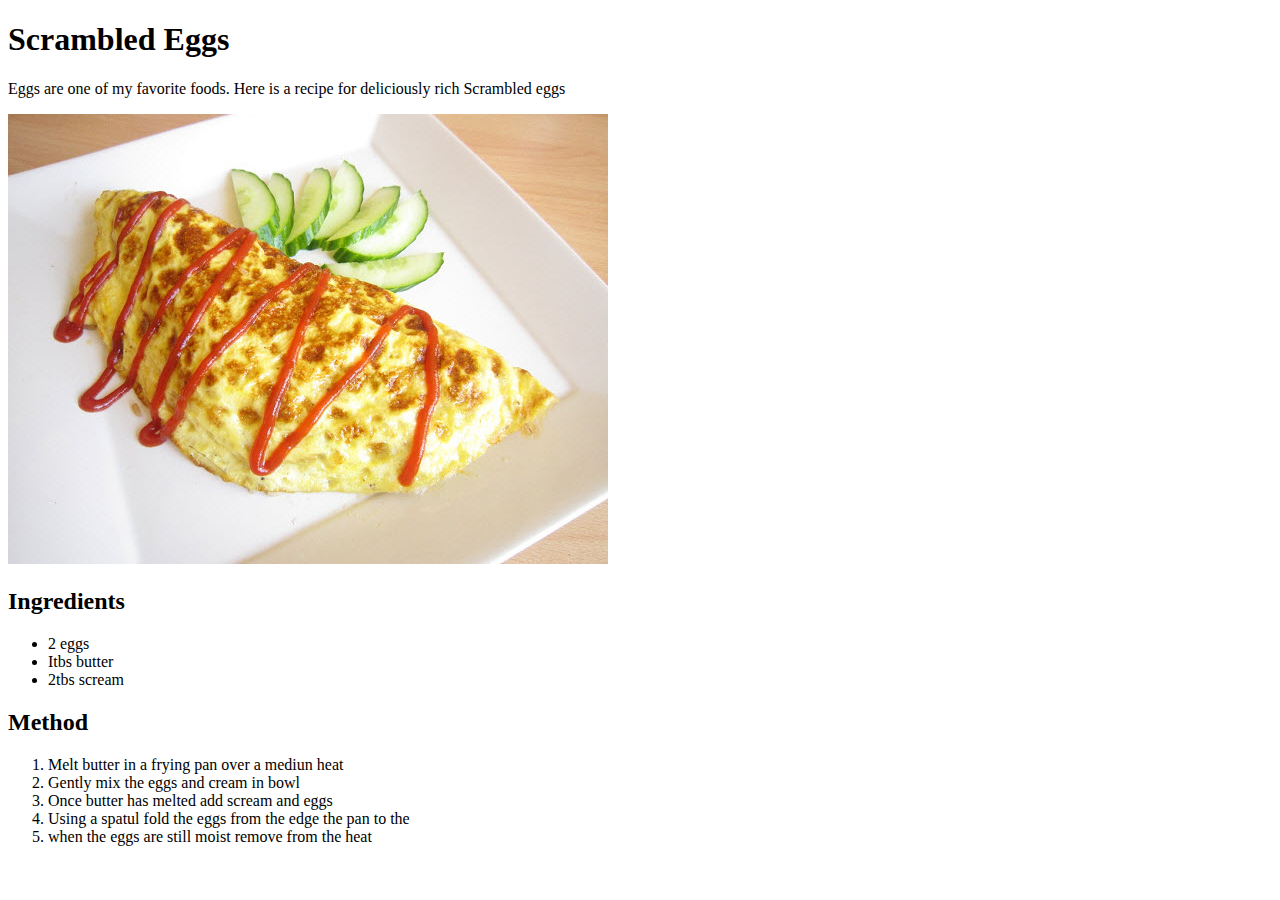
<file: index.html>
<!DOCTYPE html>
<html lang="en">
<head>
    <meta charset="UTF-8">
    <meta http-equiv="X-UA-Compatible" content="IE=edge">
    <meta name="viewport" content="width=device-width, initial-scale=1.0">
    <title>List</title>
</head>
<body>
    <h1>Scrambled Eggs</h1>
    <p>Eggs are one of my favorite foods. Here is a recipe for deliciously rich Scrambled eggs</p>
    <img src="img/trung.jpg" alt="trung">
    <h2>Ingredients</h2>
    <ul>
        <li>2 eggs</li>
        <li>Itbs butter</li>
        <li>2tbs scream</li>
    </ul>
    <h2>Method</h2>
    <ol>
        <li>Melt butter in a frying pan over a mediun heat</li>
        <li>Gently mix the eggs and cream in bowl</li>
        <li>Once butter has melted add scream and eggs</li>
        <li>Using a spatul fold the eggs from the edge the pan to the</li>
        <li>when the eggs are still moist remove from the heat</li>
    </ol>
    
</body>
</html>
</file>
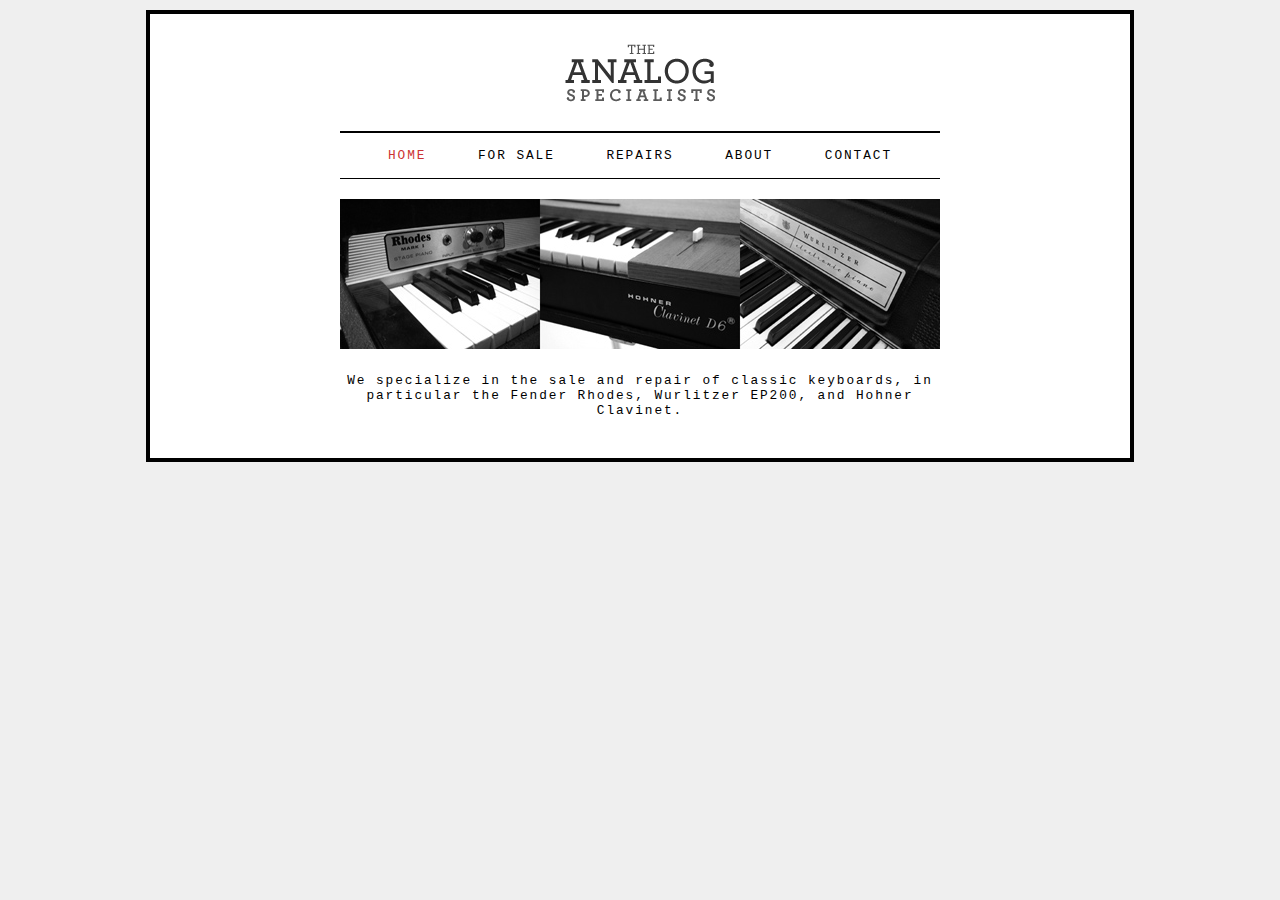
<file: Analog/index.html>
<!DOCTYPE html>
<html lang="en">
<head>
    <meta charset="UTF-8">
    <meta http-equiv="X-UA-Compatible" content="IE=edge">
    <link rel="stylesheet" href="./Style.css">
    <meta name="viewport" content="width=device-width, initial-scale=1.0">
    <title>Document</title>
</head>
<body>
    <div class="page">
        <div class="logo">
            <img src="./img/logo.gif" alt="The Analog Specialists">
        </div>
        <ul class="navigation">
            <li><a href="#" class="on">Home</a></li>
            <li><a href="#">For Sale</a></li>
            <li><a href="#">Repairs</a></li>
            <li><a href="#">About</a></li>
            <li><a href="#">Contact</a></li>
        </ul>
        <p><img src="./img/keys.jpg" alt="Fender Rhodes, Hohner Clavinet, and Wurlitzer EP200"></p>
        <p>We specialize in the sale and repair of classic keyboards,
            in particular the Fender Rhodes, Wurlitzer EP200, and Hohner Clavinet.
        </p>
    </div>
</body>
</html>
</file>
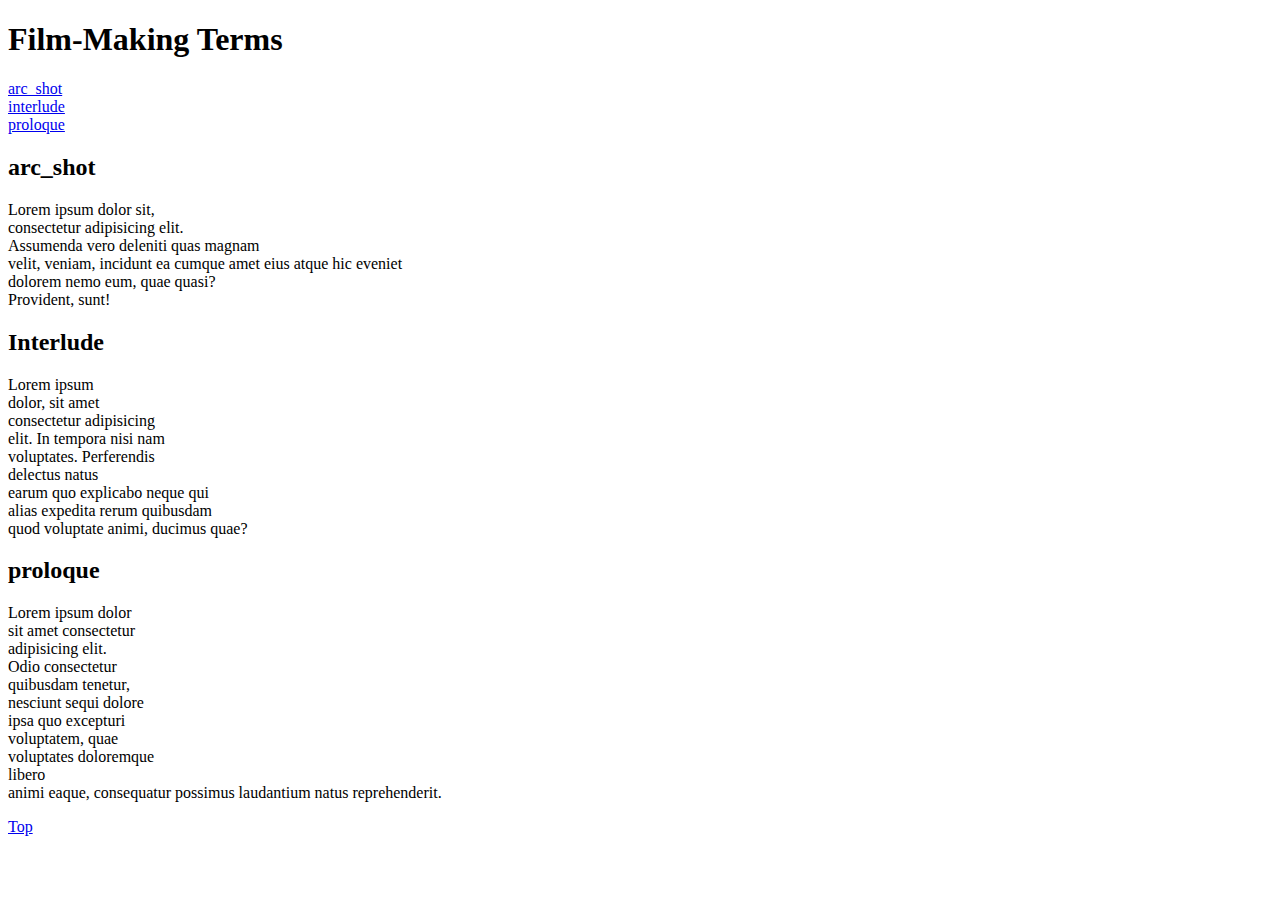
<file: links.html>
<!DOCTYPE html>
<html lang="en">
<head>
    <meta charset="UTF-8">
    <meta http-equiv="X-UA-Compatible" content="IE=edge">
    <meta name="viewport" content="width=device-width, initial-scale=1.0">
    <title>Document</title>
</head>
<body>
    <h1 id="top">Film-Making Terms</h1>
    <a href="#arc_shot">arc_shot</a><br>
    <a href="#interlude">interlude</a><br>
    <a href="#proloque">proloque</a>
    <h2 id="arc_shot">arc_shot</h2>
    <p>Lorem ipsum dolor sit, <br> consectetur adipisicing elit.<br> Assumenda vero deleniti quas magnam <br>velit, veniam, incidunt ea cumque amet eius atque hic eveniet<br> dolorem nemo eum, quae quasi?<br> Provident, sunt!</p>
    <h2 id="interlude">Interlude</h2>
    <p>Lorem ipsum<br> dolor, sit amet<br> consectetur adipisicing<br> elit. In tempora nisi nam<br> voluptates. Perferendis<br> delectus natus<br>earum quo explicabo neque qui<br> alias expedita rerum quibusdam<br> quod voluptate animi, ducimus quae?</p>
    <h2 id="proloque">proloque</h2>
    <p>Lorem ipsum dolor<br> sit amet consectetur<br> adipisicing elit.<br> Odio consectetur <br>quibusdam tenetur,<br> nesciunt sequi dolore<br> ipsa quo excepturi<br> voluptatem, quae<br> voluptates doloremque<br> libero<br> animi eaque, consequatur possimus laudantium natus reprehenderit.</p>
    <p><a href="#top">Top</a></p>
</body>
</html>
</file>
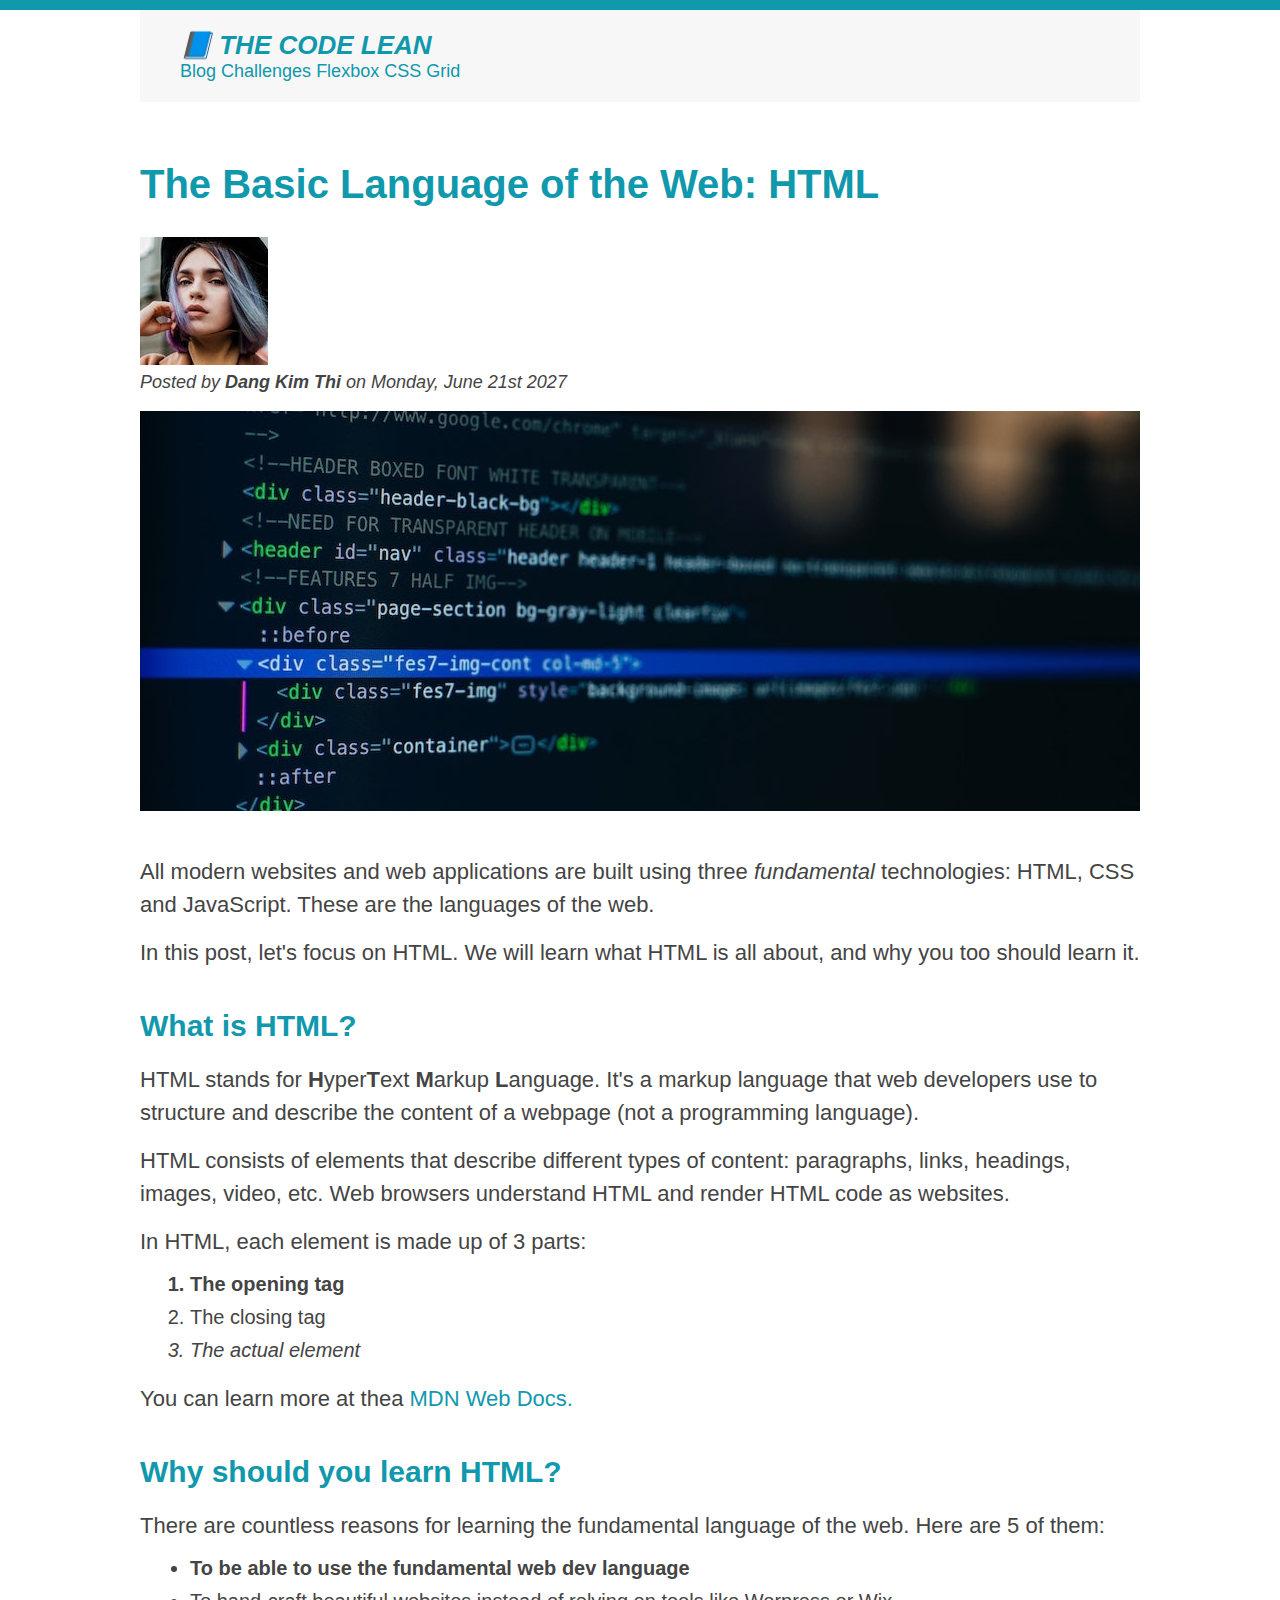
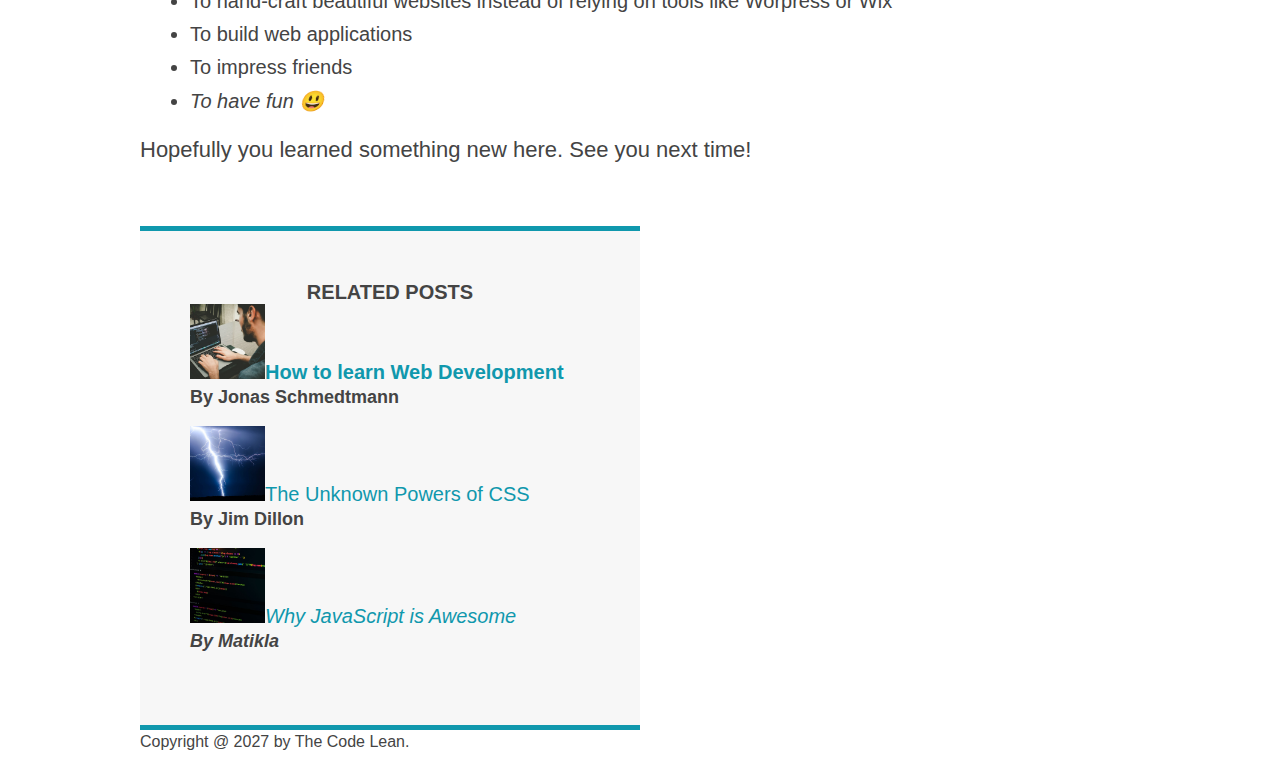
<file: Lap1/Lap01.html>
<!DOCTYPE html>
<html lang="en">
<head>
    <meta charset="UTF-8">
    <meta http-equiv="X-UA-Compatible" content="IE=edge">
    <meta name="viewport" content="width=device-width, initial-scale=1.0">
    <link rel="stylesheet" href="./css/Style.css">
    <title>The Basic Language of the Web: HTML</title>
</head>
<body>
   <div class="container">
    <header class="main-header">
        <h1>📘 The Code Lean</h1>
        <nav>
            <a href="./blog.html">Blog</a>
            <a href="#">Challenges</a>
            <a href="#">Flexbox</a>
            <a href="#">CSS Grid</a>
        </nav>
    </header>

    <article>
        <header class="post-header">
            <h2>The Basic Language of the Web: HTML</h2>
            <img style="height: 50; width: 50;" src="./image/laura-jones.jpg" alt="laura-jones">
            <p class="author">Posted by<strong> Dang Kim Thi</strong> on Monday, June 21st 2027</p>
            <img style="height: 200; width: 500;" src="./image/post-img.jpg" alt="post-img">
        </header>
        <p>All modern websites and web applications are built using three <em>fundamental</em> technologies: HTML, CSS and JavaScript. These are the languages of the web.</p>
        <p>In this post, let's focus on HTML. We will learn what HTML is all about, and why you too should learn it.</p>
        <h3>What is HTML?</h3>
        <p>HTML stands for <strong>H</strong>yper<strong>T</strong>ext <strong>M</strong>arkup <strong>L</strong>anguage. It's a markup language that web developers use to structure and describe the content of a webpage (not a programming language).</p>
        <p>HTML consists of elements that describe different types of content: paragraphs, links, headings, images, video, etc. Web browsers understand HTML and render HTML code as websites.</p>
        <p>In HTML, each element is made up of 3 parts:</p>
        <ol>
            <li>The opening tag</li>
            <li>The closing tag</li>
            <li>The actual element</li>
        </ol>
        <p>You can learn more at thea
            <a href="https://developer.mozilla.org/en-US/docs/Web/HTML" target="_blank">MDN Web Docs.</a>
        </p>
        <h3>Why should you learn HTML?</h3>
        <p>There are countless reasons for learning the fundamental language of the web. Here are 5 of them:</p>
        <ul>
            <li>To be able to use the fundamental web dev language</li>
            <li>To hand-craft beautiful websites instead of relying on tools like Worpress or Wix</li>
            <li>To build web applications</li>
            <li>To impress friends</li>
            <li>To have fun 😃</li>
        </ul>
        <p>Hopefully you learned something new here. See you next time!</p>
    </article>
    <aside>
        <h4>Related posts</h4>
        <ul class="related">
            <li><a href="#"><img style="height: 75px; width: 75px;" src="./image/related-1.jpg" alt="">How to learn Web Development</a><p class="related-author">By Jonas Schmedtmann</p></li>
            <li><a href="#"><img style="height: 75px; width: 75px;" src="./image/related-2.jpg" alt="">The Unknown Powers of CSS</a><p class="related-author">By Jim Dillon</p></li>
            <li><a href="#"><img style="height: 75px; width: 75px;" src="./image/related-3.jpg" alt="">Why JavaScript is Awesome</a><p class="related-author">By Matikla</p></li>
        </ul>
    </aside>
   <footer>
        <p class="copyright">Copyright @ 2027 by The Code Lean.</p>   
   </footer>
   </div>
</body>
</html>
</file>
<file: Analog/Style.css>
body{
    font-size: 80%;
    font-family:'Courier New', Courier, monospace;
    letter-spacing: 0.15em;
    background-color: #efefef;
}
.page{
    max-width: 940px;
    min-width: 720px;
    margin: 10px auto 10px auto;
    padding: 20px;
    border: 4px solid #000;
    background-color: #ffffff;
}
.logo{
    width: 150px;
    margin: 10px auto 25px auto;
}
ul{
    width: 570px;
    padding: 15px;
    margin: 0px auto 0px auto;
    border-top: 2px solid #000;
    border-bottom: 1px solid #000;
    text-align: center;
}
li{
    display: inline;
    margin: 0px 3px;
}
p{
    text-align: center;
    width: 600px;
    margin: 20px auto 20px auto;
    font-weight: normal;
}
a{
    color: #000000;
    text-transform: uppercase;
    text-decoration: none;
    padding: 6px 18px 5px 18px;
}
a:hover,a.on{
    color: #cc3333;
    background-color: #ffffff;
}
</file>
<file: Lap1/css/Style.css>
*{
    /* gọi ra tất cả thẻ trong trrang web mình link tới */
    margin: 0;
    padding: 0;
}
body{
    color: #444;
    font-family: sans-serif;
    border-top: 10px solid #1098ad;
    position: relative;
}
.container{
    width: 1000px;
    margin: 0 auto;
}
.main-header{
    background-color: #f7f7f7;
    padding: 20px 40px;
    margin-bottom: 60px;
}
nav{
    font-size: 18px;
}
nav a{
    color: blue;
}
article{
    margin-bottom: 60px;
}
.post-header{
    margin-bottom: 40px;
}
aside{
    background-color: #f7f7f7;
    border-top: 5px solid #1098ad;
    border-bottom: 5px solid #1098ad;
    padding: 50px 0;
    width: 500px;
}
h1,h2,h3{
    color: #1098ad;
}
h1{
    font-size: 26px;
    text-transform: uppercase;
    font-style: italic;
}
h2{
    font-size: 40px;
    margin-bottom: 30px;
}
h3{
    font-size: 30px;
    margin-bottom: 20px;
    margin-top: 40px;
}
p{
    font-size: 22px;
    line-height: 1.5;
    margin-bottom: 15px;
}
ul,ol{
    margin-left: 50px;
    margin-bottom: 20px;
}
li{
    font-size: 20px;
    margin-bottom: 10px;
    /* display: inline; */
}
h4{
    font-size: 20px;
    text-transform: uppercase;
    text-align: center;
}
li:last-child{
    margin-bottom: 0;
}
.author{
    font-style: italic;
    font-size: 18px;
}
.copyright{
    font-size: 16px;
}
.related{
    list-style: none;
}
.related-author{
    font-size: 18px;
    font-weight: bold;
}
li:first-child{
    font-weight: bold;
}
li:last-child{
    font-style: italic;
}
li:nth-child(even){
    /* color: red; */
}
article p:first-child{
    color: red;
}

a:link{
    color: #1098ad;
    text-decoration: none;
}
a:visited{
    color: #1098ad;
}
a:hover{
    color: orangered;
    font-weight: bold;
    text-decoration: underline orangered;
}
a:active{
    background-color: black;
    font-style: italic;
}
</file>
